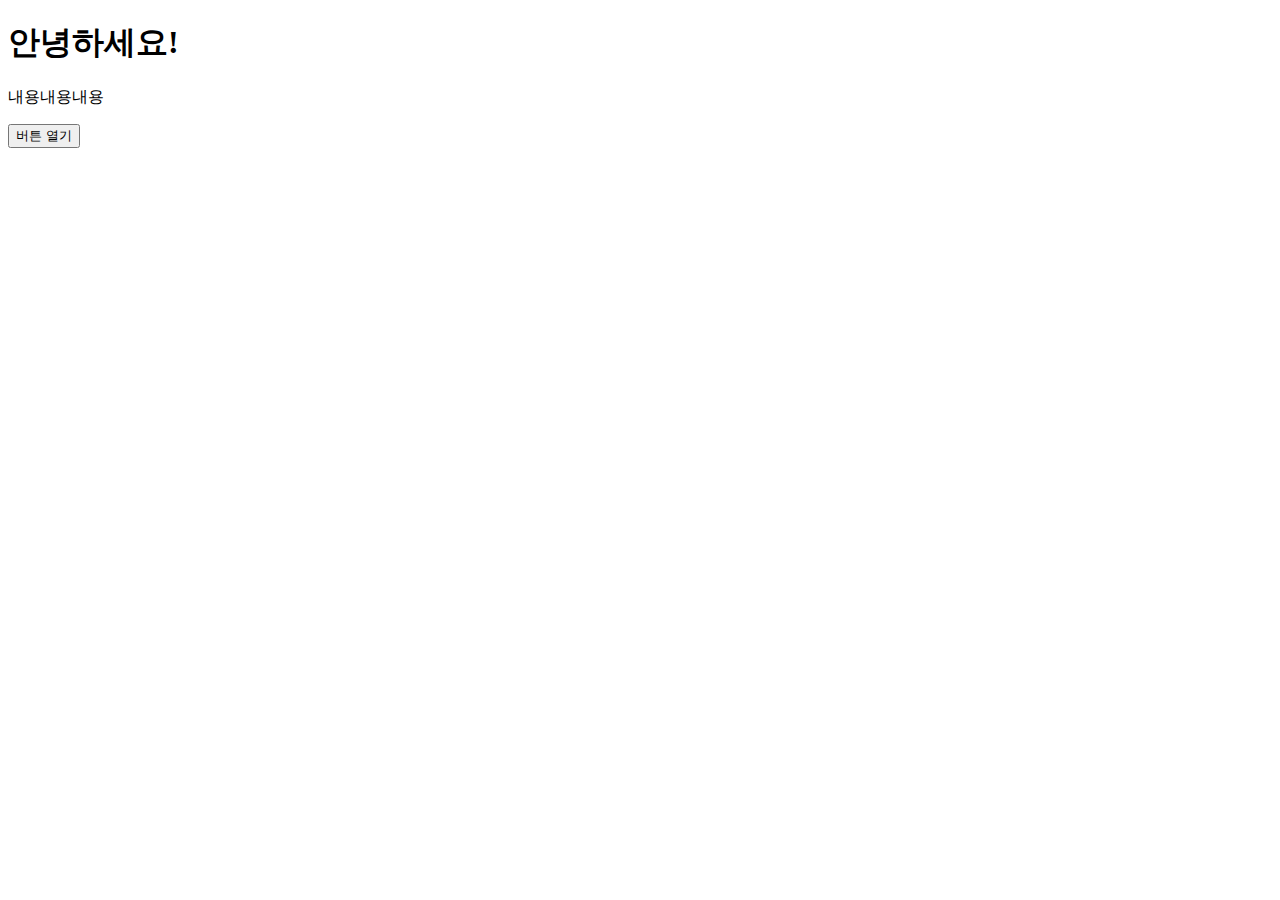
<file: week1/modal/index.html>
<!DOCTYPE html>
<html lang="en">
<head>
    <meta charset="UTF-8">
    <title>Modal</title>
    <link rel="stylesheet" href="src/styles.css">
</head>
<body>
    <h1>안녕하세요!</h1>
    <p>내용내용내용</p>
    <button id="open">버튼 열기</button>
    <div class="modal_container" style="display: none;">
        <div class="modal">
            <div class="modal_title">안녕하세요</div>
            <p>모달 내용은 어쩌고 저쩌고..</p>
            <div class="btn-container">
                <button id="close">닫기</button>
            </div>
        </div>
    </div>
    <script src="src/index.js"></script>
</body>
</html>
</file>
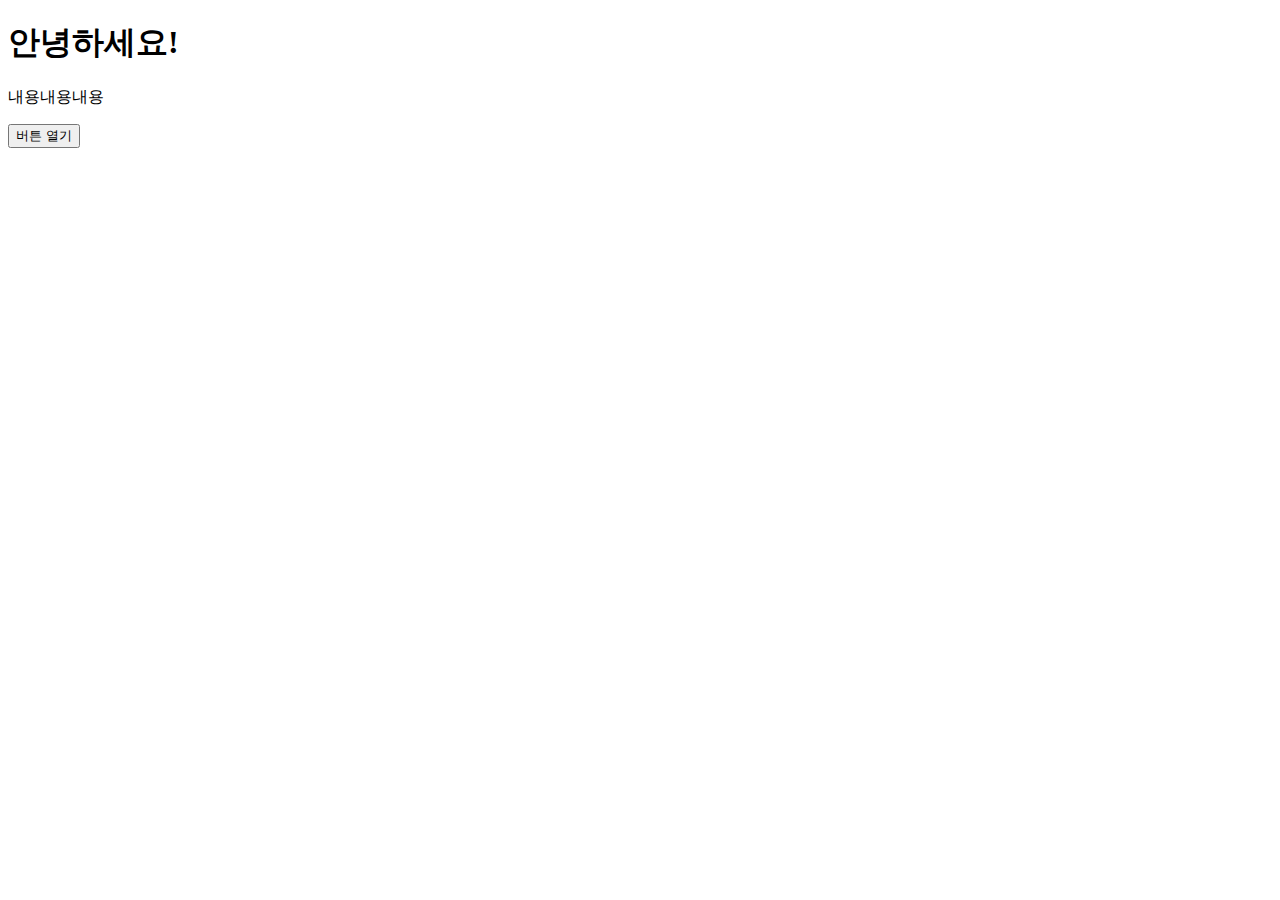
<file: week1/modal.html>
<!DOCTYPE html>
<html lang="en">
<head>
    <meta charset="UTF-8">
    <title>Modal</title>
    <link rel="stylesheet" href="./src/styles.css">
</head>
<body>
    <h1>안녕하세요!</h1>
    <p>내용내용내용</p>
    <button id="open">버튼 열기</button>
    <div class="modal_container" style="display: none;">
        <div class="modal">
            <div class="modal_title">안녕하세요</div>
            <p>모달 내용은 어쩌고 저쩌고..</p>
            <div class="btn-container">
                <button id="close">닫기</button>
            </div>
        </div>
    </div>
    <script>
        const open = document.getElementById("open");
        const close = document.getElementById("close");
        const modal = document.querySelector(".modal_container");

        open.addEventListener("click", function () {
          modal.style.display = "flex";
        });
        close.addEventListener("click", function () {
          modal.style.display = "none";
        });
    </script>
</body>
</html>
</file>
<file: week1/modal/src/styles.css>
.modal_container {
    display: flex;
    position: fixed;
    top: 0;
    left: 0;
    width: 100%;
    height: 100%;
    background: rgba(0, 0, 0, 0.5);
    align-items: center;
    justify-content: center;
}

.modal {
    width: 300px;
    background: white;
    padding: 20px;
    border-radius: 5px;
}

.modal_title {
    font-size: 24px;
    font-weight: bold;
}

.btn-container {
    text-align: right; /*text?*/
}
</file>
<file: week1/src/styles.css>
.modal_container {
    display: flex;
    position: fixed;
    top: 0;
    left: 0;
    width: 100%;
    height: 100%;
    background: rgba(0, 0, 0, 0.5);
    align-items: center;
    justify-content: center;
}

.modal {
    width: 300px;
    background: white;
    padding: 20px;
    border-radius: 5px;
}

.modal_title {
    font-size: 24px;
    font-weight: bold;
}

.btn-container {
    text-align: right; /*text?*/
}
</file>
